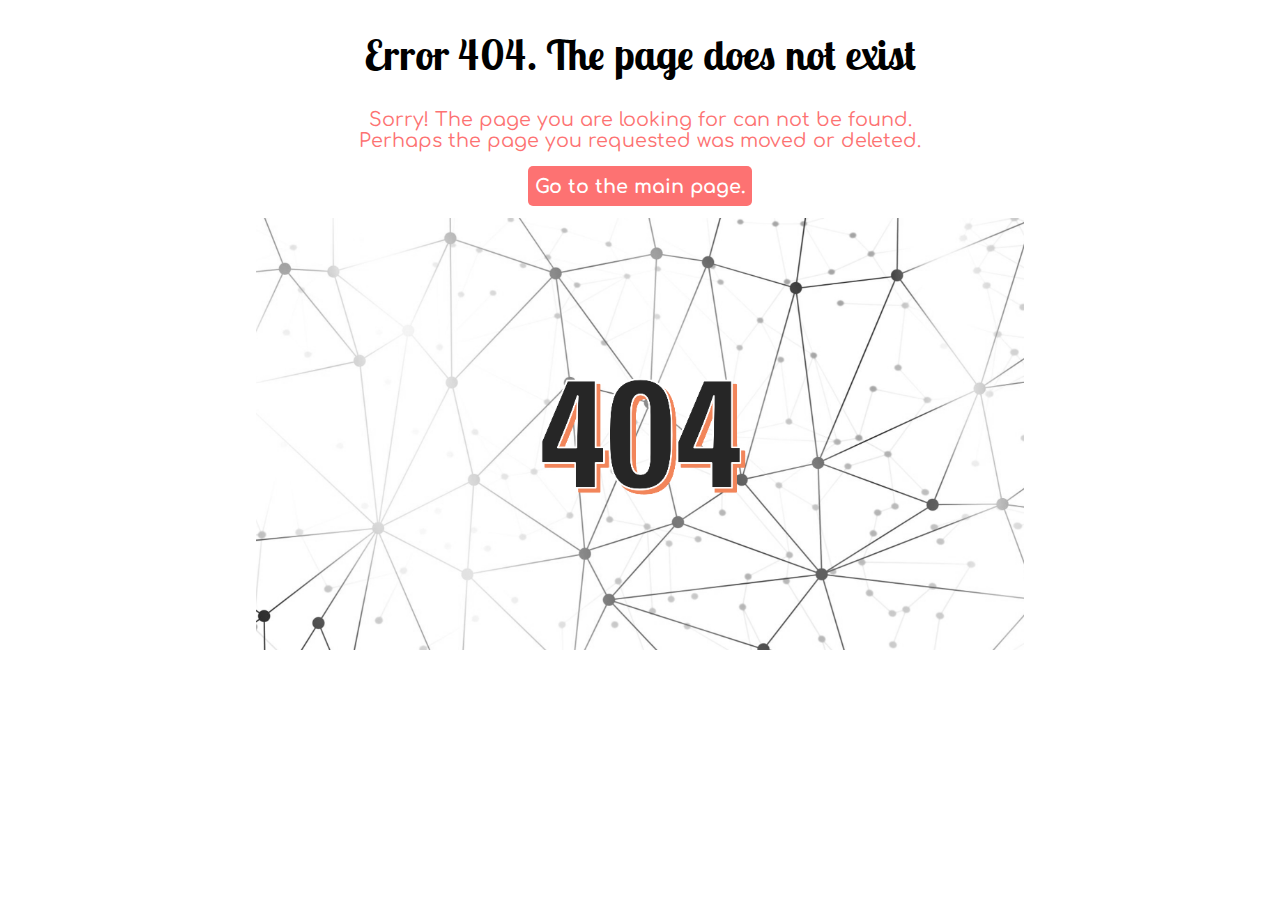
<file: page-404.html>
<!DOCTYPE html>
<html lang="en">
<head>
    <meta charset="UTF-8">
    <meta http-equiv="X-UA-Compatible" content="IE=edge">
    <meta name="viewport" content="width=device-width, initial-scale=1.0">
    <title>404</title>
    <link rel="stylesheet" href="./assets/css/base/variables.css">
    <link rel="stylesheet" href="./assets/css/base/page-404.css">
</head>
<body>
    <main class="bl-page404">
        <h1>Error 404. The page does not exist</h1>
        <p>Sorry! The page you are looking for can not be found. <br> Perhaps the page you requested was
            moved or deleted. <br><br><span><a class="bl-page404--link" href="index.html" target="_blank">Go to the main page.</a></span>
        </p>
        <div class="bl-page404--wrapper">
            <img src="./assets/imgs-vids/404-image.png" alt="404 page not found">
        </div>
    </main>
</body>
</html>
</file>
<file: assets/css/base/variables.css>
@import url('https://fonts.googleapis.com/css2?family=Comfortaa:wght@300;400;700&display=swap');
@import url('https://fonts.googleapis.com/css2?family=Lobster+Two:wght@400;700&display=swap');

:root {
    --font-family-sp: 'Lobster Two', cursive;
    --font-family-gen: 'Comfortaa', cursive;

    --font-size-b: 2.6rem;
    --font-size-mb-sp: 1.9rem;
    --font-size-mb: 1.5rem;
    --font-size-ms: 1.2rem;
    --font-size-s: 1rem;

    --color-text:  #d6d5d5;
    --color-text-o: rgb(56, 50, 50);
    --color-lg: #ccc2bd;
    --color-btn-border: #797467;
    --color-gradient-bg: -webkit-radial-gradient(top, #cecece, #e0e0e0);

    --color-warning: #fd7272;
    --color-success: #b8fcb5;

    --box-shadow-d: 1px 1px 4px rgb(58, 57, 57);
    --box-shadow-u: -1px -1px 4px rgb(58, 57, 57);

    --drop-shadow-a: drop-shadow(-.2em -.2em .2em rgb(87, 84, 85));
    --drop-shadow-b: drop-shadow(0 0 0.6rem rgb(175, 161, 167));
    --drop-shadow-c: drop-shadow(0 -1mm 2mm rgb(160, 0, 210));

}
</file>
<file: assets/css/base/page-404.css>
.bl-page404 h1 {
    font-family: var(--font-family-sp);
    font-size: var(--font-size-b);
    text-align: center;
}

.bl-page404 p {
    font-family: var(--font-family-gen);
    font-size: var(--font-size-ms);
    text-align: center;
    color: var(--color-warning);
}

.bl-page404 p span {
    font-family: var(--font-family-gen);
    font-size: var(--font-size-mb);
    font-weight:bold;
    text-align: center;
}

.bl-page404 p span a {
    font-family: var(--font-family-gen);
    font-size: var(--font-size-ms);
    background-color:  var(--color-warning);
    color: #FFF;
    text-decoration: none;
    padding: .6rem .4rem;
    border-radius: 5px;
}

.bl-page404 p span a:hover {
    border: 1px solid var(--color-warning);
    color: rgb(46, 45, 45);
}
.bl-page404 p span a:active {
    padding: .7em .2rem;
}

.bl-page404--wrapper {
    text-align: center;
}

.bl-page404--wrapper img {
    width: 60vw;
}
</file>
